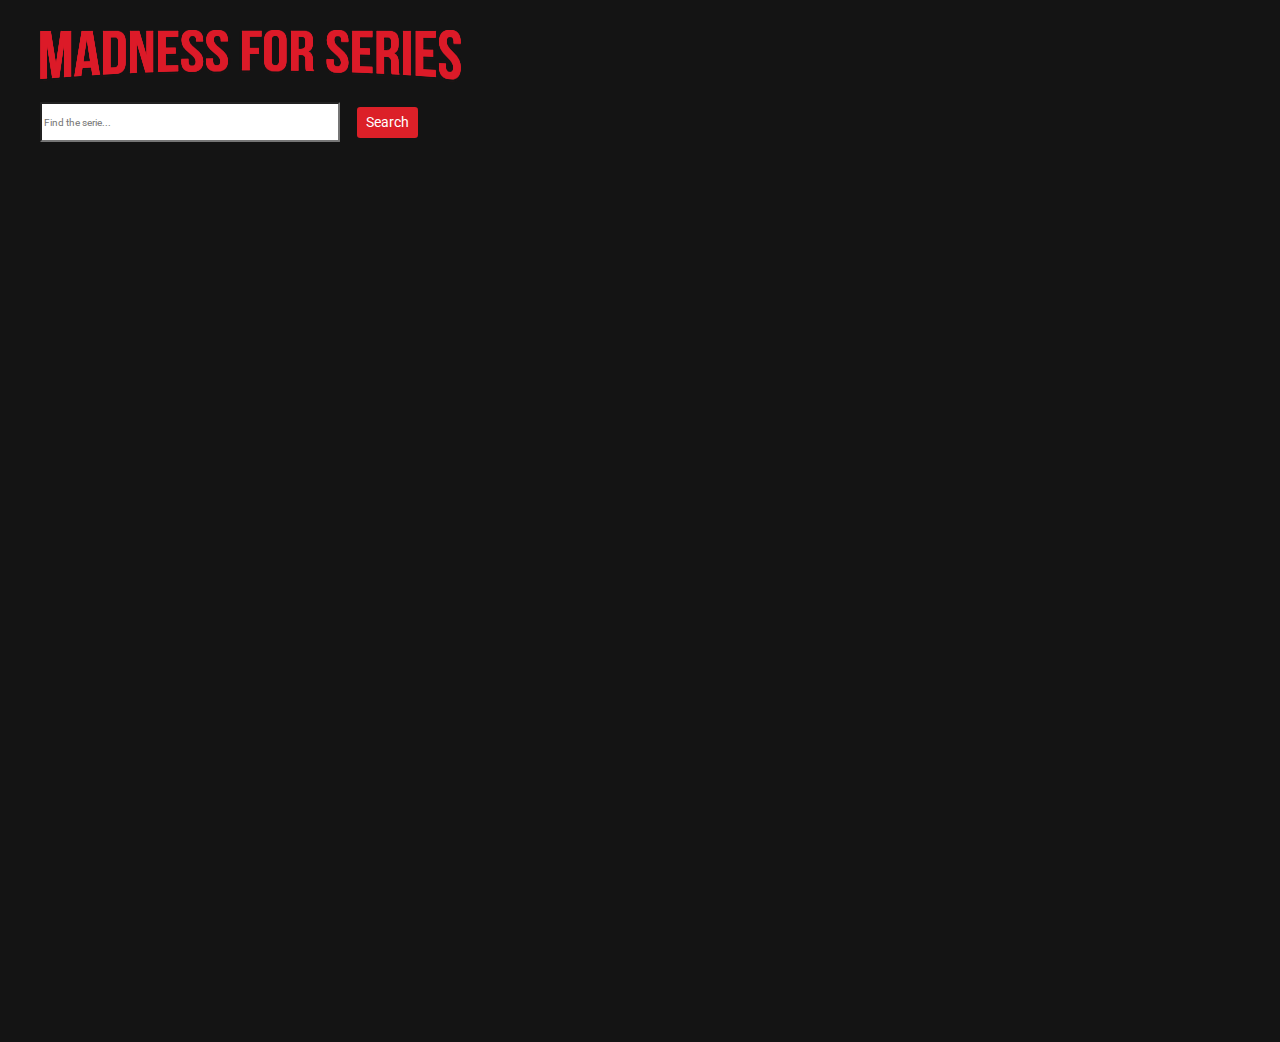
<file: index.html>
<!DOCTYPE html>
<html lang="en">

<head>
    <meta charset="UTF-8">
    <meta name="viewport" content="width=device-width, initial-scale=1.0">
    <link rel="stylesheet" href="https://stackpath.bootstrapcdn.com/bootstrap/4.4.1/css/bootstrap.min.css" integrity="sha384-Vkoo8x4CGsO3+Hhxv8T/Q5PaXtkKtu6ug5TOeNV6gBiFeWPGFN9MuhOf23Q9Ifjh" crossorigin="anonymous">
    <link rel="stylesheet" href="index.css">
    <link href="https://fonts.googleapis.com/css2?family=Roboto:ital,wght@0,100;0,300;0,400;0,500;0,700;0,900;1,100;1,300;1,400;1,500;1,700;1,900&display=swap" rel="stylesheet">
    <title>Series</title>
</head>

<body>
    <div id="image-container">
        <a href="index.html"><img src="logo.png" alt="logo-website"> </a>
    </div>

    <input class="submit" type="text" placeholder="Find the serie..." aria-label="Search" id="bar" onkeyup="checkVoid()">
    <button class="btn btn-elegant btn-rounded btn-sm my-0" type="button" id="button" onclick="searchTitle()">Search</button>
    <div id="app-container">
        <div id="main">
            <div id="series">
            </div>
        </div>
    </div>
    <script>
        window.onload = async() => {

            await loadInformation();



        }
    </script>
    <script src="index.js "></script>
    <script src="https://code.jquery.com/jquery-3.4.1.slim.min.js " integrity="sha384-J6qa4849blE2+poT4WnyKhv5vZF5SrPo0iEjwBvKU7imGFAV0wwj1yYfoRSJoZ+n " crossorigin="anonymous "></script>
    <script src="https://cdn.jsdelivr.net/npm/popper.js@1.16.0/dist/umd/popper.min.js " integrity="sha384-Q6E9RHvbIyZFJoft+2mJbHaEWldlvI9IOYy5n3zV9zzTtmI3UksdQRVvoxMfooAo " crossorigin="anonymous "></script>
    <script src="https://stackpath.bootstrapcdn.com/bootstrap/4.4.1/js/bootstrap.min.js " integrity="sha384-wfSDF2E50Y2D1uUdj0O3uMBJnjuUD4Ih7YwaYd1iqfktj0Uod8GCExl3Og8ifwB6 " crossorigin="anonymous "></script>

</body>

</html>
</file>
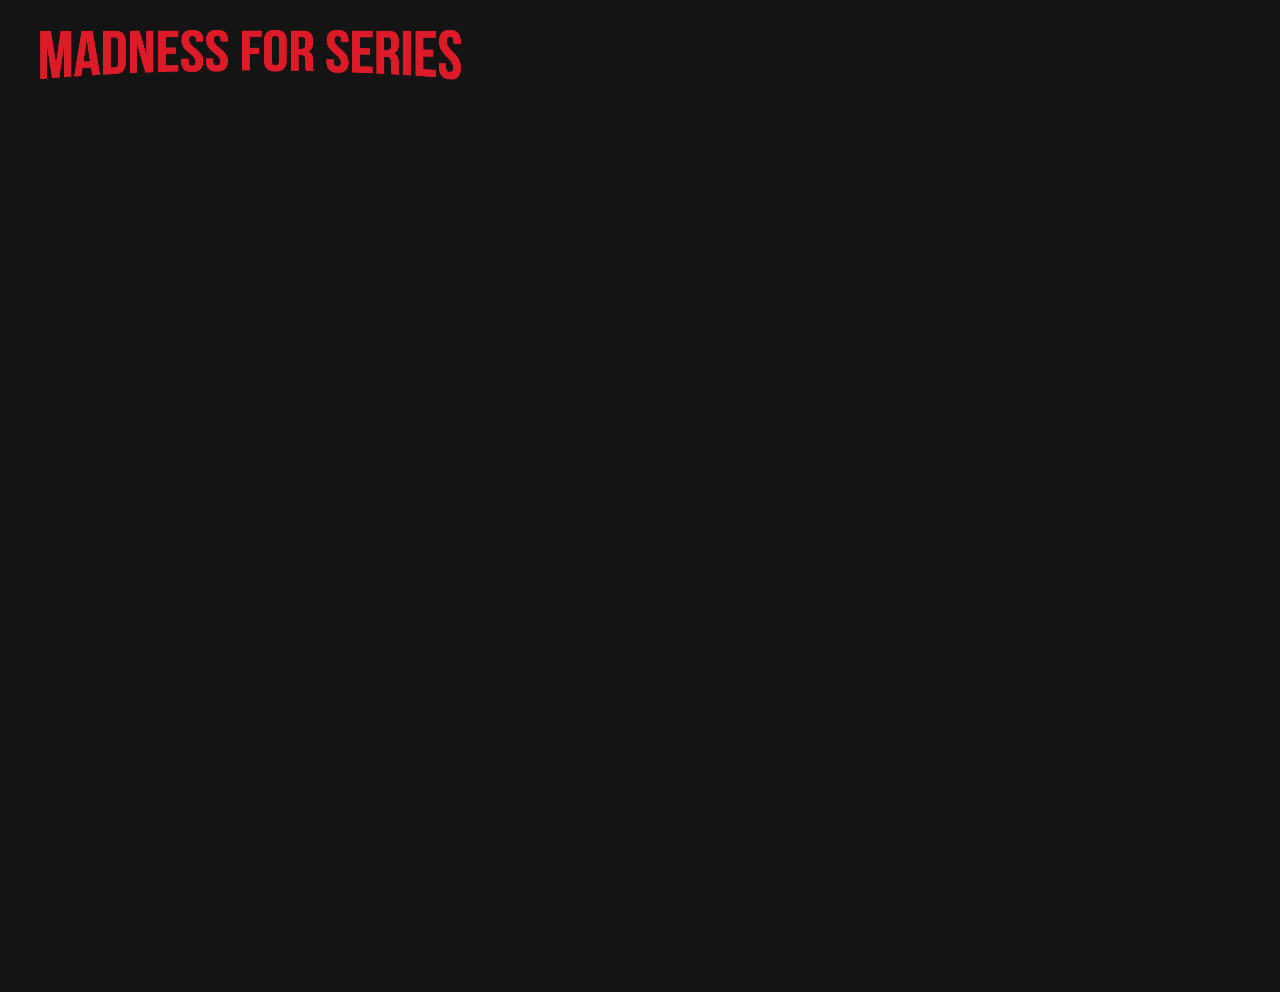
<file: plot.html>
<!DOCTYPE html>
<html lang="en">

<head>
    <meta charset="UTF-8">
    <meta name="viewport" content="width=device-width, initial-scale=1.0">
    <link rel="stylesheet" href="https://stackpath.bootstrapcdn.com/bootstrap/4.4.1/css/bootstrap.min.css" integrity="sha384-Vkoo8x4CGsO3+Hhxv8T/Q5PaXtkKtu6ug5TOeNV6gBiFeWPGFN9MuhOf23Q9Ifjh" crossorigin="anonymous">
    <link rel="stylesheet" href="index.css">
    <link href="https://fonts.googleapis.com/css2?family=Roboto:ital,wght@0,100;0,300;0,400;0,500;0,700;0,900;1,100;1,300;1,400;1,500;1,700;1,900&display=swap" rel="stylesheet">
    <title>Series</title>
</head>

<body>
    <div id="image-container">
        <a href="index.html"><img src="logo.png" alt="logo-website"> </a>
    </div>
    <div id="app-container">
        <div id="main">
            <div id="div-card">
                here there will be the card
            </div>
        </div>
    </div>
    <script>
        window.onload = async() => {

            await loadPlot();

        }
    </script>
    <script src="index.js "></script>
    <script src="https://code.jquery.com/jquery-3.4.1.slim.min.js " integrity="sha384-J6qa4849blE2+poT4WnyKhv5vZF5SrPo0iEjwBvKU7imGFAV0wwj1yYfoRSJoZ+n " crossorigin="anonymous "></script>
    <script src="https://cdn.jsdelivr.net/npm/popper.js@1.16.0/dist/umd/popper.min.js " integrity="sha384-Q6E9RHvbIyZFJoft+2mJbHaEWldlvI9IOYy5n3zV9zzTtmI3UksdQRVvoxMfooAo " crossorigin="anonymous "></script>
    <script src="https://stackpath.bootstrapcdn.com/bootstrap/4.4.1/js/bootstrap.min.js " integrity="sha384-wfSDF2E50Y2D1uUdj0O3uMBJnjuUD4Ih7YwaYd1iqfktj0Uod8GCExl3Og8ifwB6 " crossorigin="anonymous "></script>

</body>

</html>
</file>
<file: index.css>
body {
      padding: 0;
      margin: 0;
      background: #141414;
      color: #fff;
      font-family: 'Roboto', sans-serif;
      font-size: 10px;
  }
  
  #app-container {
      min-height: 100vh;
  }
  
  #image-container {
      margin-top: 20px;
      margin-left: 30px;
      position: relative;
  }
  
  #logo-page {
      position: absolute;
      width: 100%;
      height: 100%;
  }
  
  #series {
      position: absolute;
      margin-top: 30px;
      padding: 20px;
  }
  
  #poster {
      position: relative;
      margin: 20px;
      width: 300px;
      height: 450px;
      border-radius: 20px;
      overflow: hidden;
      box-shadow: 0px 1px 5px rgba(0, 0, 0, 0.25);
      transition: box-shadow 200ms;
      color: white;
      user-select: none;
  }
  
  #poster:hover {
      transform: translateY(70px);
      opacity: 0.5;
      display: visible;
  }
  
  #card-plot {
      font-size: 15px;
      font-weight: 300;
      /* max-width: 100px; */
      text-align: center;
      display: inline;
  }
  
  #card-title {
      margin-top: 20px;
      font-size: 24px;
      font-weight: 700;
      text-align: center;
  }
  
  #card-poster {
      margin-left: 480px;
      margin-top: 50px;
      /* position: relative; */
      margin-bottom: 20px;
      width: 300px;
      height: 450px;
      overflow: hidden;
      box-shadow: 0px 1px 5px rgba(0, 0, 0, 0.25);
      transition: box-shadow 200ms;
      color: white;
      user-select: none;
  }
  
  #card-information {
      font-size: 12px;
      font-weight: 500;
      text-align: center;
      display: block;
  }
  
  .submit {
      margin-left: 40px;
      margin-top: 10px;
      width: 300px;
      height: 40px;
      border-radius: 1px;
  }
  
  #button {
      color: white;
      background: #dc2028;
      margin: 15px;
  }
</file>
